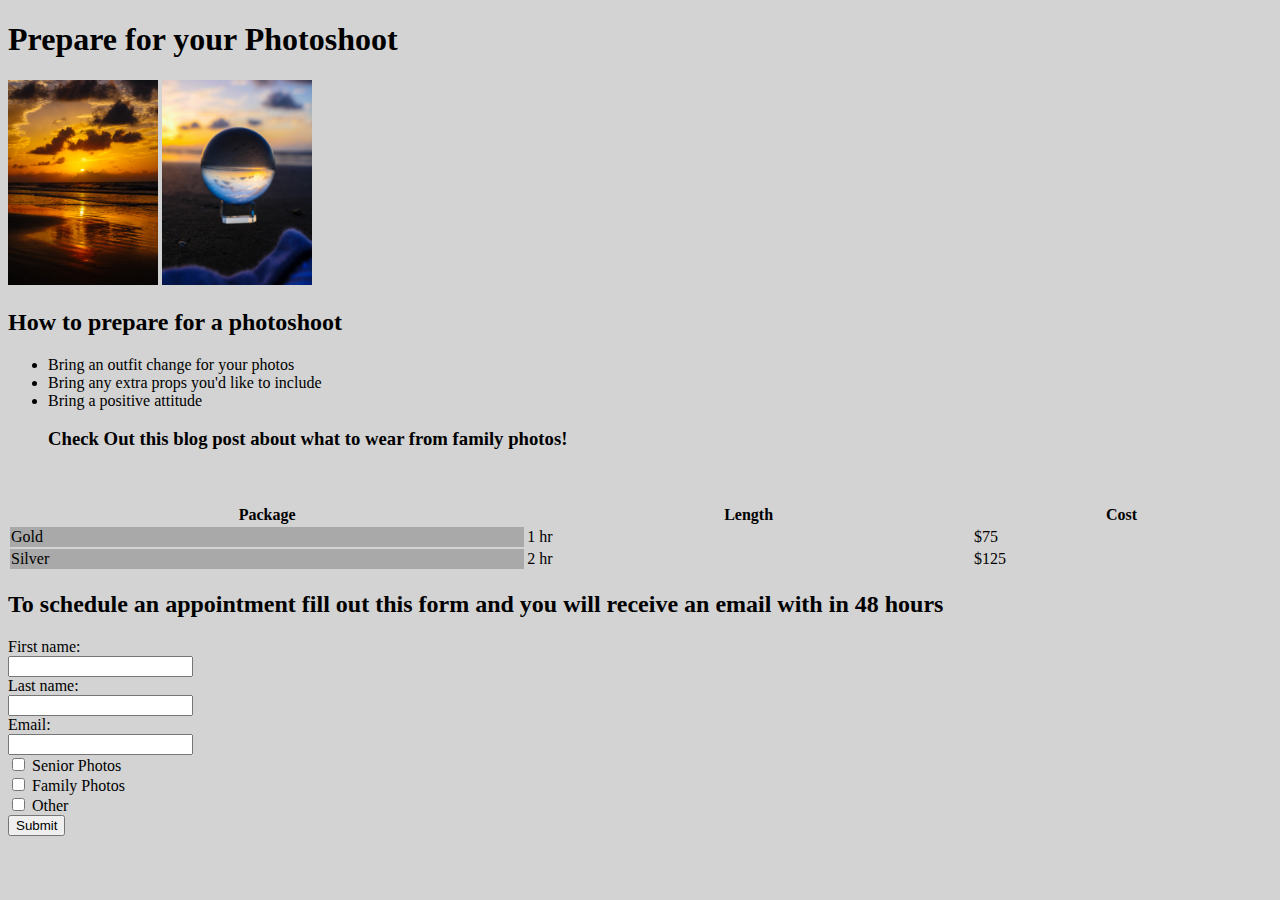
<file: contactinfo.html>
<!doctype html>
<html>
<head>
	<link href="https://fonts.googleapis.com/css?family=Annie Use Your Telescope" rel="stylesheet">
<style>
body 
</style>
<meta charset="UTF-8">
<title>Untitled Document</title>
	<style>
		.leftcol{background-color: darkgrey}
		
		#listname{color: black}
.content {
  max-width: 500px;
  margin: auto;
}	
	</style>
</head>

<body style="background-color:lightgray">
	
	
	<h1 text-align:center; >Prepare for your Photoshoot</h1>
	<img src="images/sunrise1.jpg" width="150" height="205" alt=""/>
	<img src="images/sunrise2.jpg" width="150" height="205" alt=""/>
	
	<table style="width:100%; border solid thin;">
		  <tr text-align:left; >
    <th>Package</th>
    <th>Length</th>
    <th>Cost</th>
  </tr>
  <tr text-align:center;>
    <td class="leftcol">Gold</td>
    <td>1 hr</td>
    <td>$75</td>
  </tr>
  <tr text-align:center;>
    <td class="leftcol">Silver</td>
    <td>2 hr</td>
    <td>$125</td>
	  
	  <h2 id= "listname">How to prepare for a photoshoot</h2>
	 <ul>
	  <li>Bring an outfit change for your photos</li>
		 <li>Bring any extra props you'd like to include</li>
		 <li>Bring a positive attitude</li>
		 <h3><a herf="https://clickitupanotch.com/what-to-wear-in-family-photos-5/">Check Out this blog post about what to wear from family photos!</a></h3>
	  <br> 
	  
	  
	  
	  </ul>
  </tr>
</table>
	<h2>To schedule an appointment fill out this form and you will receive an email with in 48 hours</h2>
		<form align:center>
  <label for="fname">First name:</label><br>
  <input type="text" id="fname" name="fname"><br>
  <label for="lname">Last name:</label><br>
  <input type="text" id="lname" name="lname"><br>
<label for="email">Email:</label><br>
 <input type="text" id="Email" name="Email"><br>

			<input type="checkbox" id="senior" name="senior" value="Senior">
  <label for="Senior"> Senior Photos</label><br>
  <input type="checkbox" id="family" name="family" value="family">
  <label for="vfamily"> Family Photos</label><br>
  <input type="checkbox" id="Other" name="Other" value="other">
  <label for="Other">Other</label><br>

			<input type="submit">
</form>
			
</body>
</html>
</file>
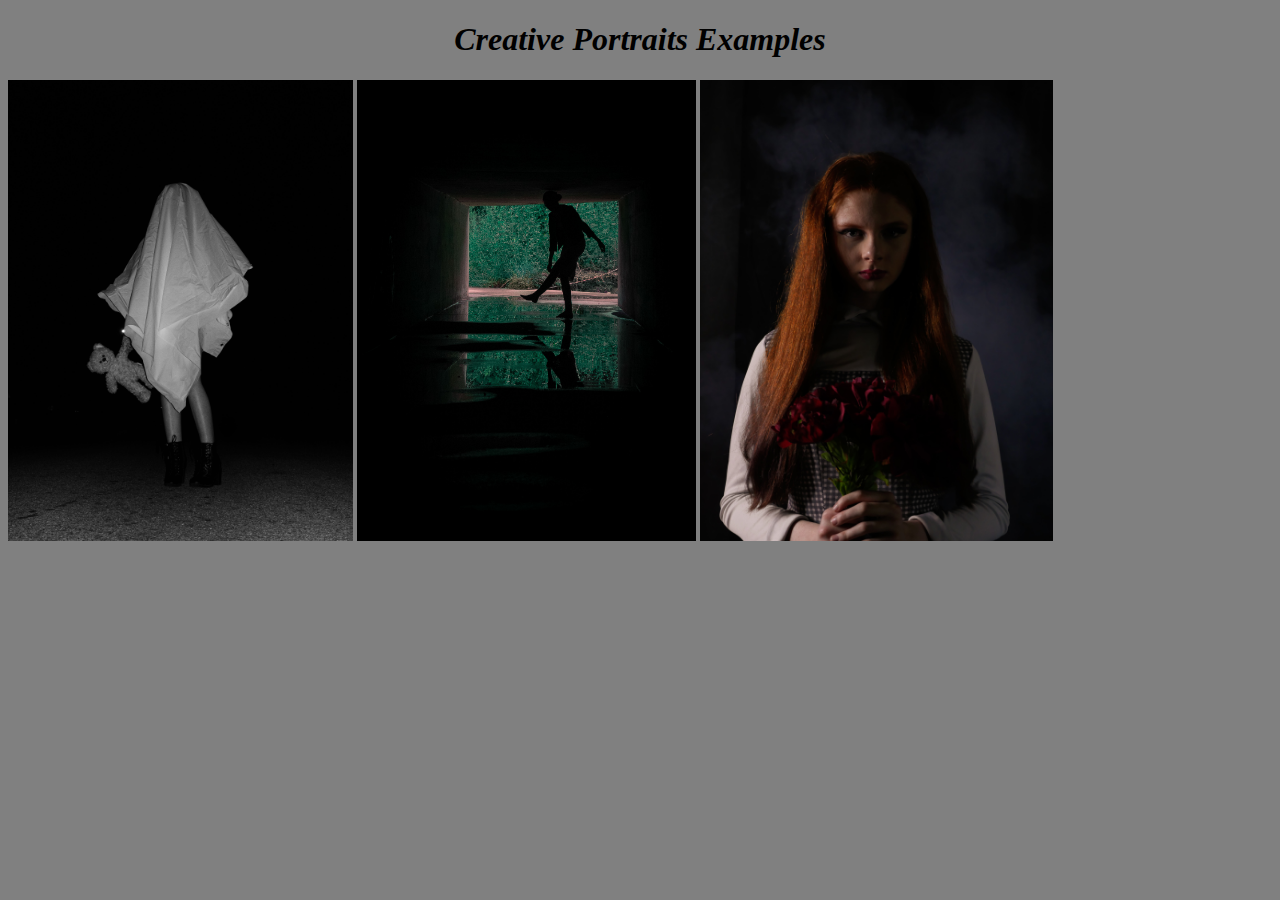
<file: Creativeprotraits.html>
<!doctype html>
<html>
<head>
<meta charset="UTF-8">
<title> Creative Portraits </title>
</head>
	<body style="background-color:grey">
		<header>
  <h1 style=" text-align:center;"><i>Creative Portraits Examples</i></h1>
		</header>
		
		
<img src="images/Cportrait.jpeg" width="345" height="461" alt=""/>
	<img src="images/Cportrait1.jpeg" width="339" height="461" alt=""/>
	<img src="images/Cportrait2.jpg" width="353" height="461" alt=""/>


</body>
</html>
</file>
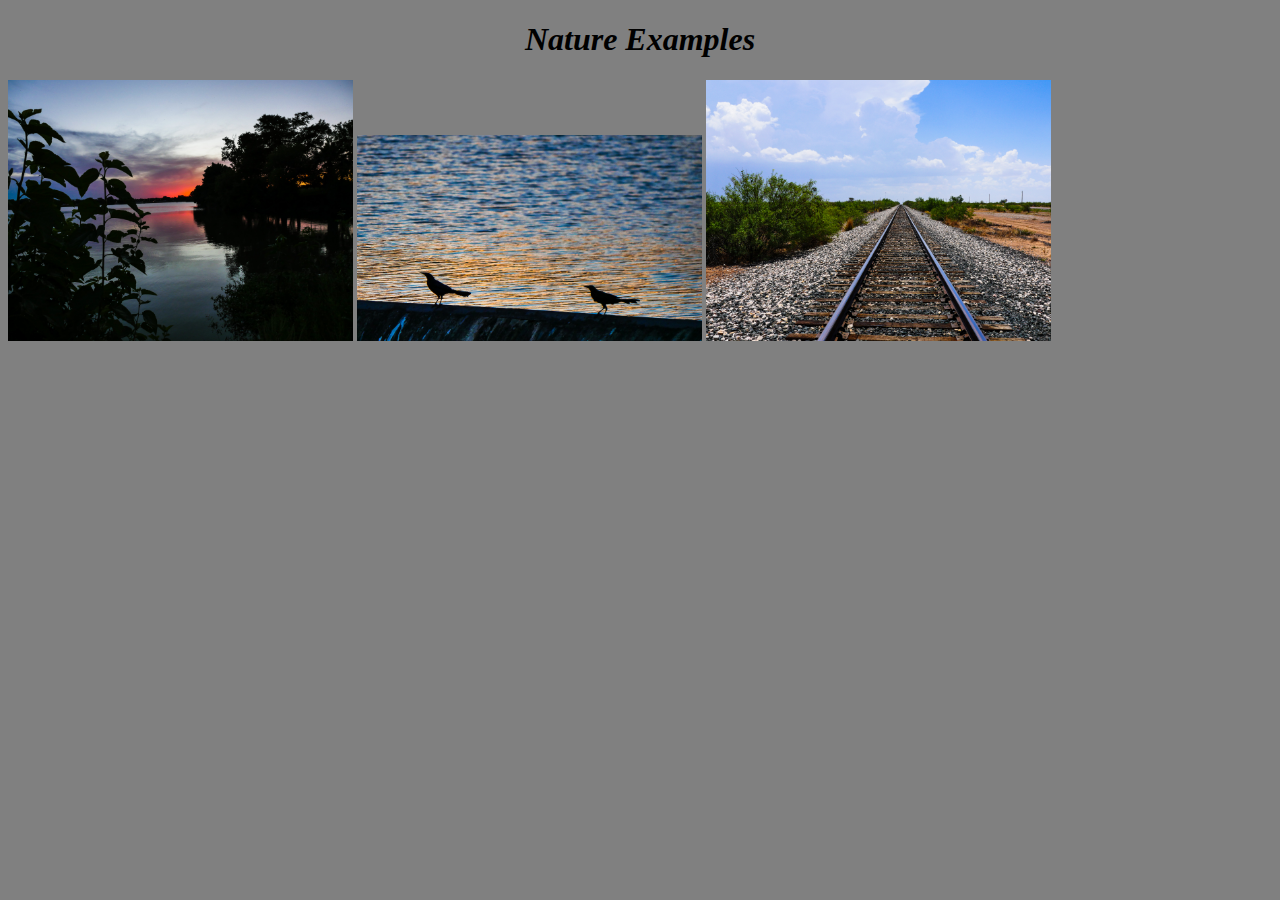
<file: Nature.html>
<!doctype html>
<html>
<head>
<meta charset="UTF-8">
<title>nature</title>
</head>

<body style="background-color:grey">
	
<header>
  <h1 style=" text-align:center;"><i>Nature Examples</i></h1> 
	<img src="images/2nature.jpg" width="345" height="261" alt=""/>
<img src="images/1nature.jpg" width="345" height="206" alt=""/>
	<img src="images/3nature.jpg" width="345" height="261" alt=""/>
	
<header></header>
</header>
</body>
</html>
</file>
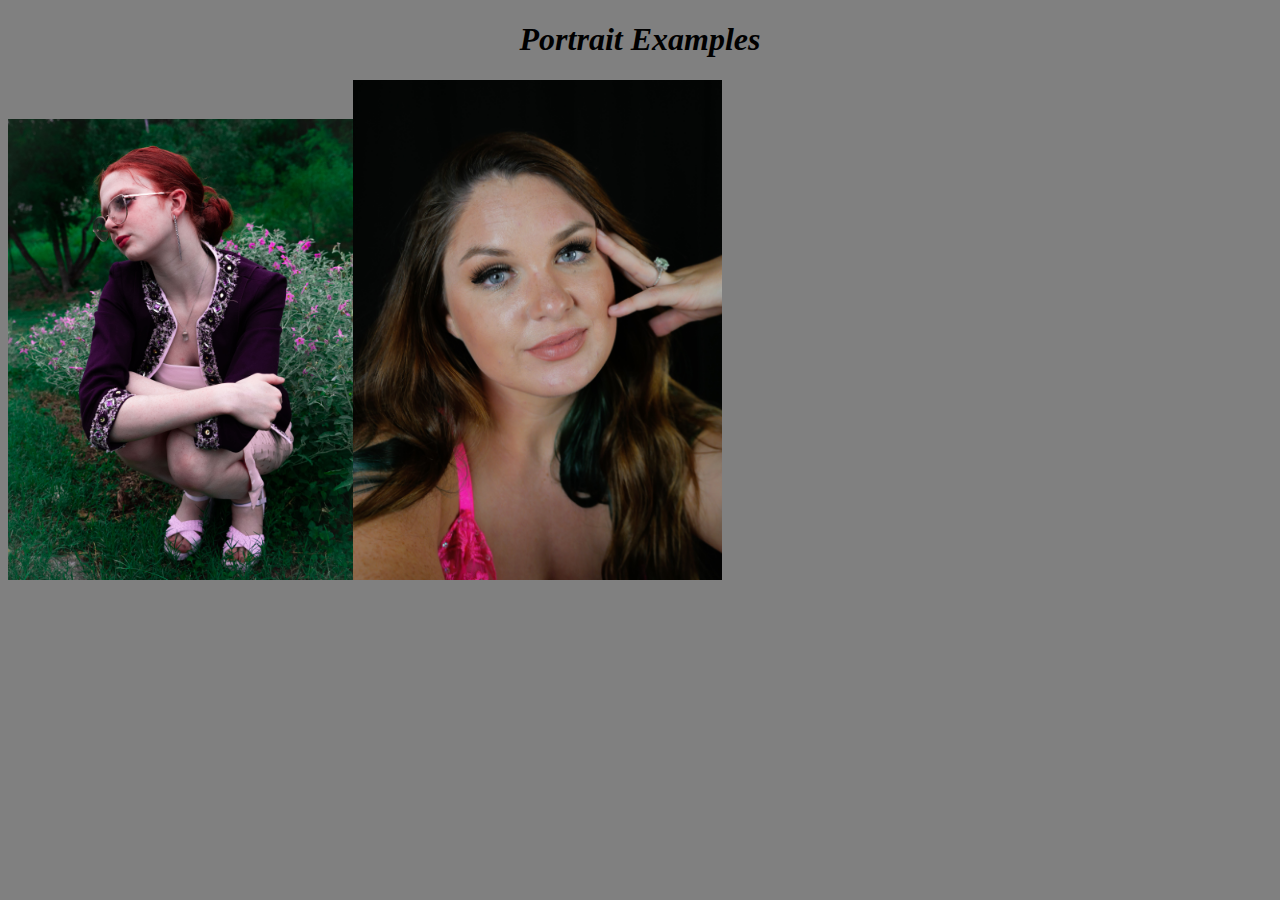
<file: portraits.html>
<!doctype html>
<html>
<head>
<meta charset="UTF-8">
<title>Portraits </title>
</head>

<body style="background-color:grey">
	
<header>
  <h1 style=" text-align:center;"><i>Portrait Examples</i></h1> 
<img src="images/Qportrait.jpeg" width="345" height="461" alt=""/><img src="images/Qportrait.jpg" width="369" height="500" alt=""/></header>
</body>
</html>
</file>
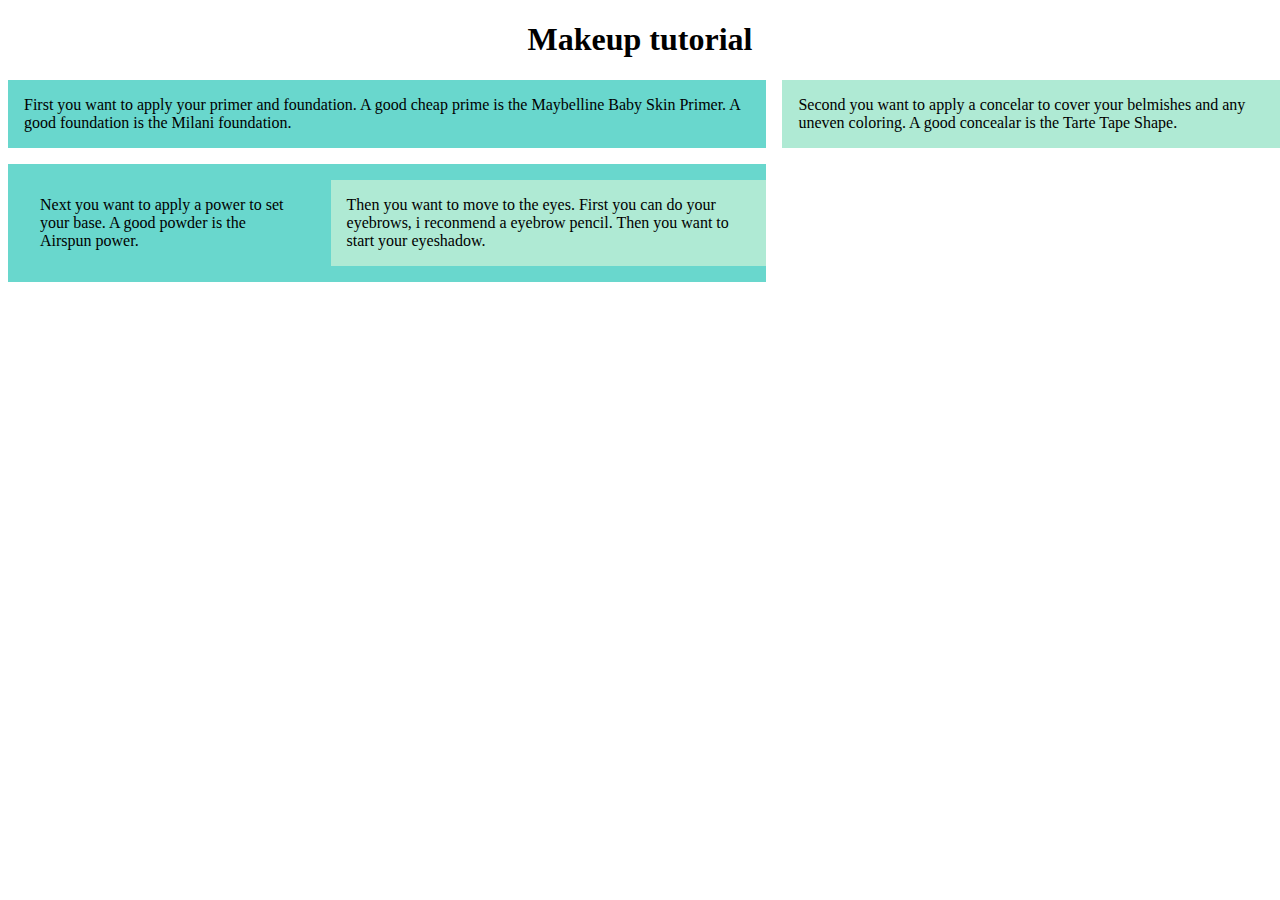
<file: welcomepage.html>
<!doctype html>
<html>
<head>
<meta charset="UTF-8">
<title>Untitled Document</title>
	<style>
		
		.wrapper{display:grid;
		grid-template-columns: 60% 40%;
		grid-column-gap: 1em;
		grid-row-gap: 1em}
		
		.wrapper > div{background:#AFEAD4;
		padding:1em;
		
		}
		.wrapper >div:nth-child(odd){background:#69D7CD}
		
	.one{display:grid;
		grid-template-columns: 40% 60%;
		grid-column-gap: 1em;
		grid-row-gap: 1em}
		
		.one > div{background:#AFEAD4;
		padding:1em;
		
		}
		.one >div:nth-child(odd){background:#69D7CD}
	
	</style>
</head>
	
	<h1 align="center" color=>Makeup tutorial </h1>
	<div class="wrapper">   
	<div>First you want to apply your primer and foundation. A good cheap prime is the Maybelline Baby Skin Primer. A good foundation is the Milani foundation. 
		</div>
	<div>Second you want to apply a concelar to cover your belmishes and any uneven coloring. A good concealar is the Tarte Tape Shape. 
	
	</div>
	
	<div class="one">
	<div>Next you want to apply a power to set your base. A good powder is the Airspun power. 
		</div>
	<div>Then you want to move to the eyes. First you can do your eyebrows, i reconmend a eyebrow pencil. Then you want to start your eyeshadow. </div>
	
	</div>
<body>
</body>
</html>
</file>
